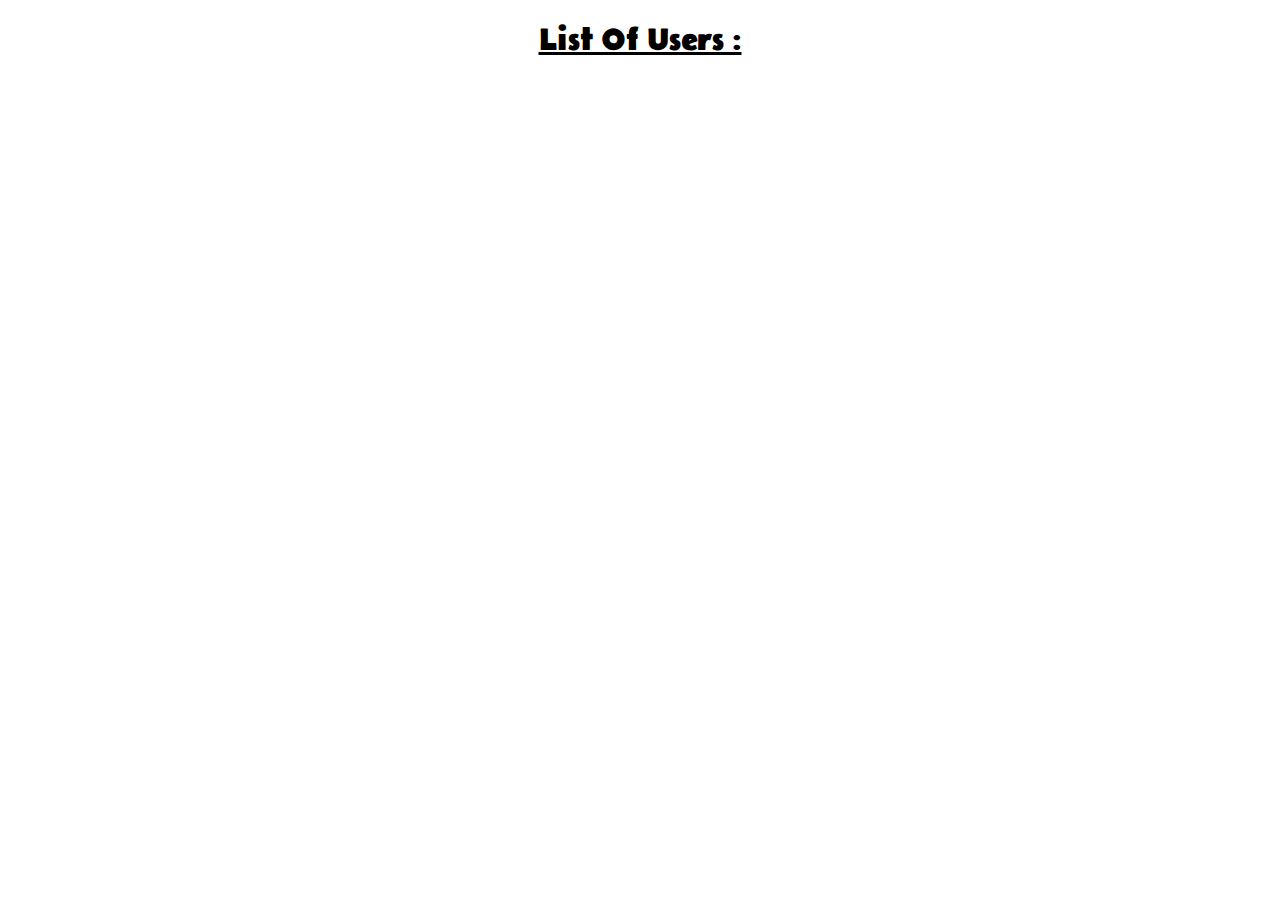
<file: Project/index.html>
<!doctype html>
<html lang="en">
<head>
    <meta charset="UTF-8">
    <meta name="viewport"
          content="width=device-width, user-scalable=no, initial-scale=1.0, maximum-scale=1.0, minimum-scale=1.0">
    <meta http-equiv="X-UA-Compatible" content="ie=edge">
    <title>Project</title>
    <link rel="stylesheet" href="style.css">
</head>
<body>
<h1><span class="title"><u>List Of Users :</u></span></h1>
<div class="wrap-container">
    <div id="wrap"></div>
</div>

<script src="work1.js"></script>
</body>
</html>
</file>
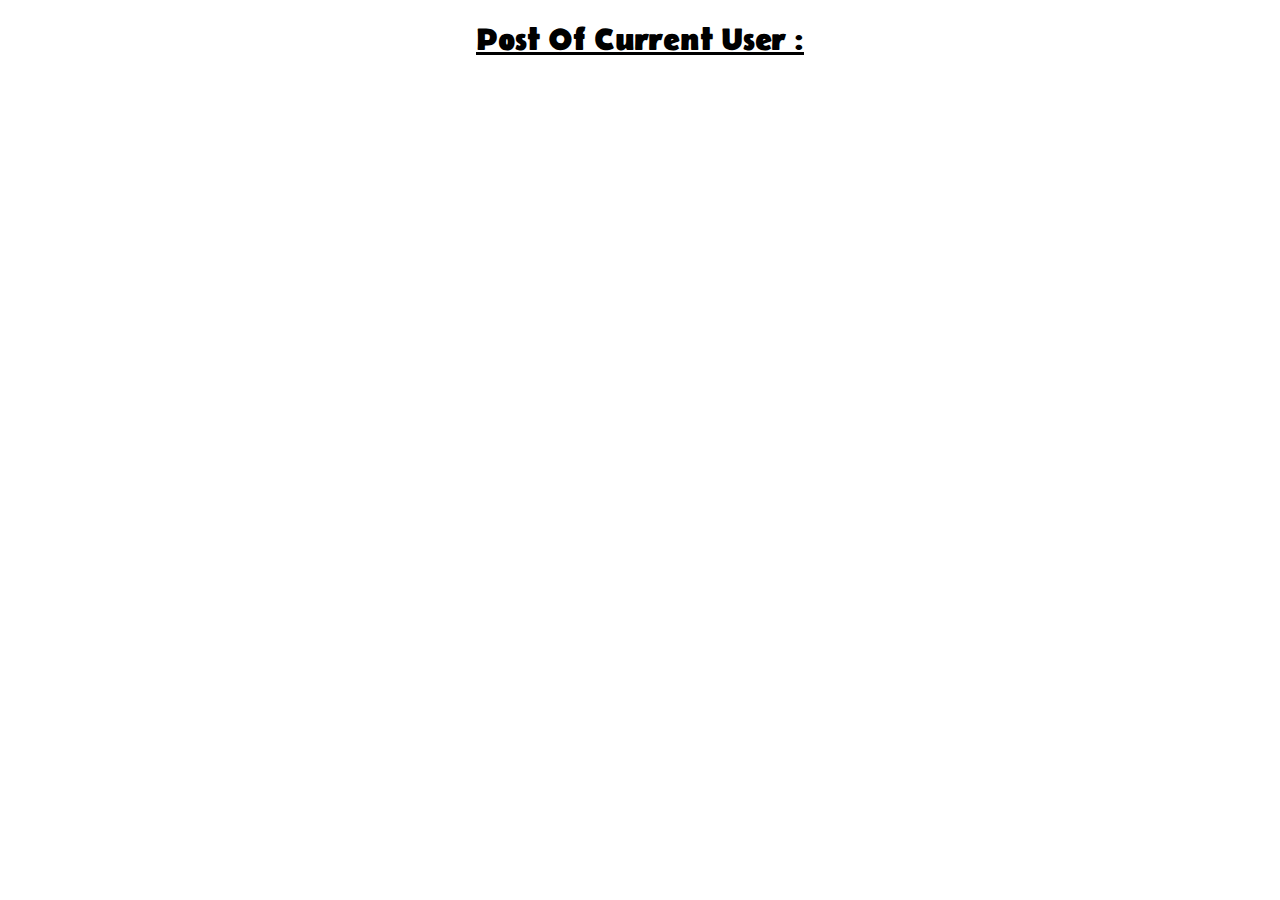
<file: Project/post-details.html>
<!doctype html>
<html lang="en">
<head>
    <meta charset="UTF-8">
    <meta name="viewport"
          content="width=device-width, user-scalable=no, initial-scale=1.0, maximum-scale=1.0, minimum-scale=1.0">
    <meta http-equiv="X-UA-Compatible" content="ie=edge">
    <title>Project</title>
    <link rel="stylesheet" href="style.css">
</head>
<body>
<h1><span class="title"><u>Post Of Current User :</u></span></h1>
<div class="wrap-container">
    <div id="wrap-post"></div>
</div>

<script src="work3.js"></script>
</body>
</html>
</file>
<file: Project/style.css>
@import url('https://fonts.googleapis.com/css2?family=Belanosima&display=swap');

body {
    margin: 0;
    background-image: url(https://images.unsplash.com/photo-1518655048521-f130df041f66?q=80&w=2940&auto=format&fit=crop&ixlib=rb-4.0.3&ixid=M3wxMjA3fDB8MHxwaG90by1wYWdlfHx8fGVufDB8fHx8fA%3D%3D);
    background-size: cover;
    background-attachment: fixed;
    font-family: 'Belanosima', sans-serif;
}

h1 {
    display: flex;
    justify-content: center;
    align-items: center;
}

#wrap {
    display: flex;
    flex-wrap: wrap;
    width: 600px;
}

#wrap-user {
    display: flex;
    align-items: center;
    flex-direction: column;
    width: 100%;
}

.wrap-user-header {
    display: flex;
    justify-content: center;
    align-items: center;
    width: 600px;
}

#wrap-post {
    display: flex;
    align-items: center;
    width: 100%;
    flex-direction: column;
}

.wrap-container {
    display: flex;
    justify-content: center;
    align-items: center;
    flex-direction: column;
}

.user-block {
    display: flex;
    width: 50%;
    justify-content: space-between;
    margin-bottom: 25px;
}

button {
    width: 75px;
    height: 30px;
    background-color: #3b0505;
    color: white;
    margin: 20px 0 0 0;
    border-radius: 10px;
    box-shadow: 0 3px 35px 0 rgba(95, 98, 102, 0.17);
    font-family: 'Belanosima', sans-serif;
}

.buttonPost {
    margin-top: 20px;
    width: 90%;
    height: 35px;
    background-color: #3b0505;
    color: white;
    border-radius: 10px;
    box-shadow: 0 3px 35px 0 rgba(95, 98, 102, 0.17);
    font-family: 'Belanosima', sans-serif;
}

.postsList {
    display: flex;
    justify-content: center;
    align-items: flex-start;
    flex-wrap: wrap;
    background-color: #F0F0F0;
}

.post {
    width: 18%;
    box-sizing: border-box;
    padding: 15px;
}

.comm-list {
    display: flex;
    justify-content: flex-start;
    align-items: flex-start;
    flex-wrap: wrap;
    background-color: #F0F0F0;
}

.comm-single {
    width: 25%;
    box-sizing: border-box;
    padding: 20px;
}

.buttonInfo {
    background-color: #3b0505;
    color: white;
    margin: 20px 0 0 0;
    border-radius: 10px;
    box-shadow: 0 3px 35px 0 rgba(95, 98, 102, 0.17);
    font-family: 'Belanosima', sans-serif;
}
</file>
